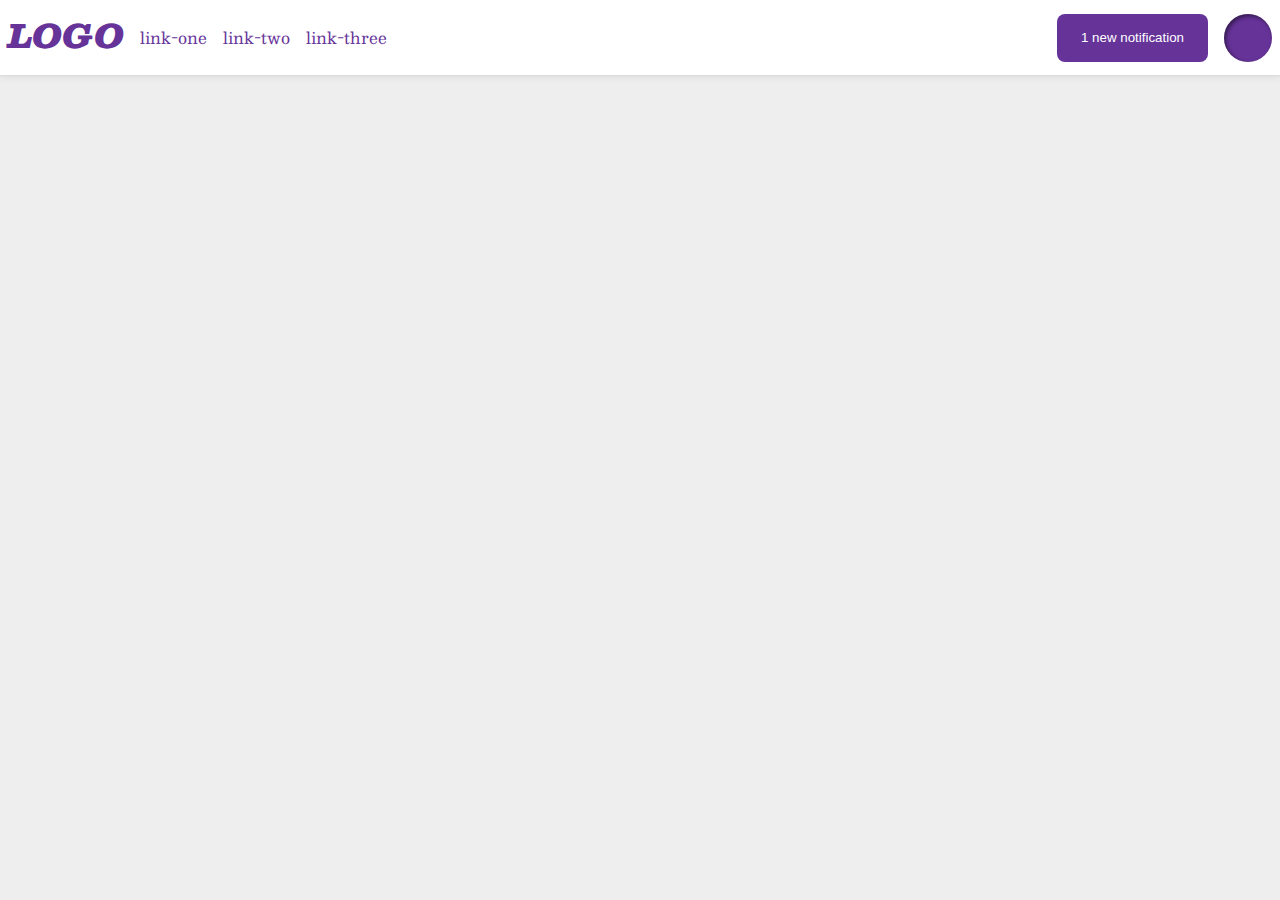
<file: flex/03-flex-header-2/index.html>
<!DOCTYPE html>
<html lang="en">

<head>
  <meta charset="UTF-8">
  <meta http-equiv="X-UA-Compatible" content="IE=edge">
  <meta name="viewport" content="width=device-width, initial-scale=1.0">
  <title>Flex Header 2</title>
  <link rel="stylesheet" href="style.css">
</head>

<body>
  <div class="header">
    <div class="left">
      <div class="logo">
        LOGO
      </div>
      <ul class="links">
        <li><a href="google.com">link-one</a></li>
        <li><a href="google.com">link-two</a></li>
        <li><a href="google.com">link-three</a></li>
      </ul>
    </div>
    <div class="right">
      <button class="notifications">
        1 new notification
      </button>
      <div class="profile-image"></div>
    </div>
  </div>
</body>

</html>
</file>
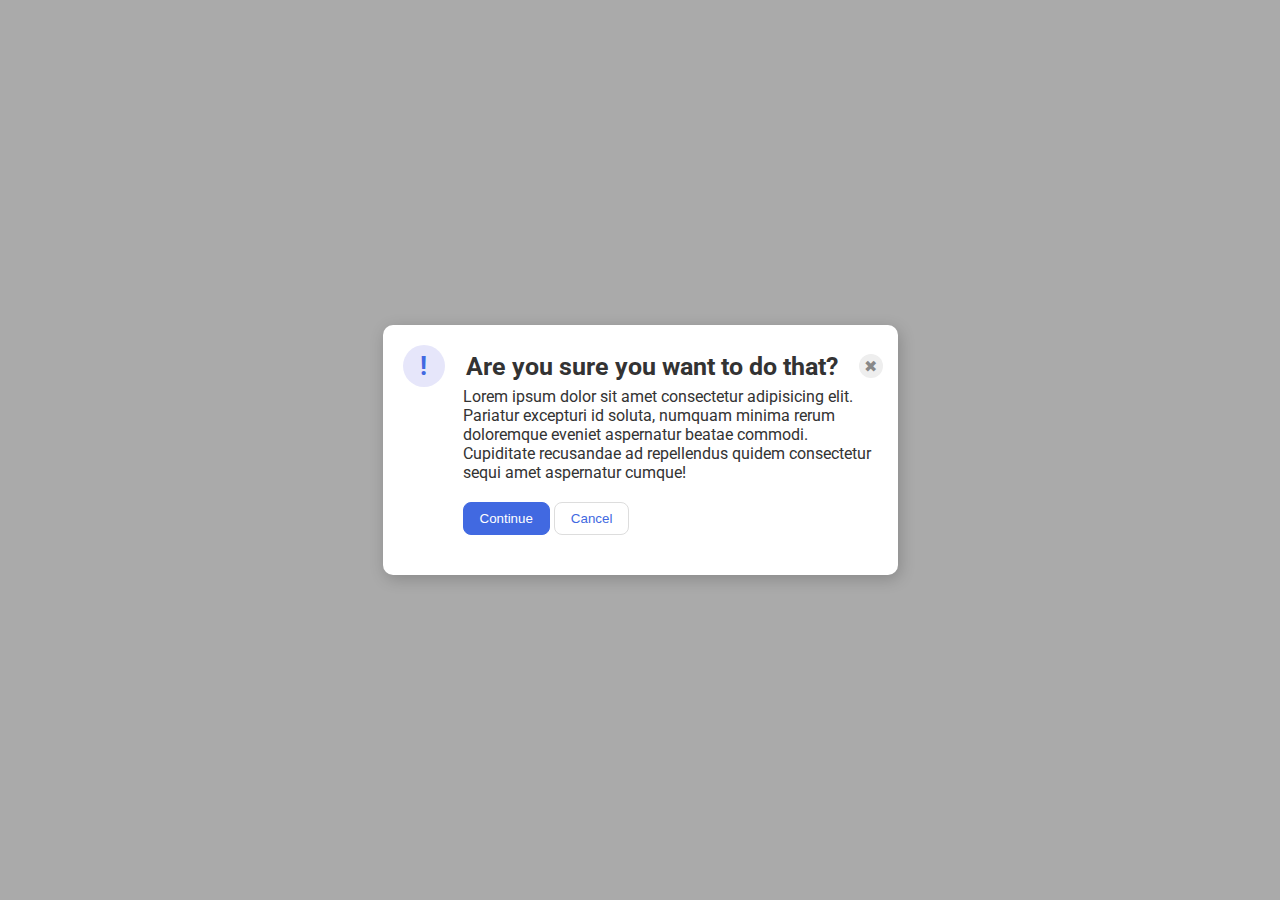
<file: flex/05-flex-modal/index.html>
<!DOCTYPE html>
<html lang="en">

<head>
  <meta charset="UTF-8">
  <meta http-equiv="X-UA-Compatible" content="IE=edge">
  <meta name="viewport" content="width=device-width, initial-scale=1.0">
  <link rel="stylesheet" href="style.css">
  <title>Modal</title>
</head>

<body>
  <div class="modal">
    <div class="top">
      <div class="icon">!</div>
      <div class="header">Are you sure you want to do that?</div>
      <div class="close-button">✖</div>
    </div>
    <div class="bottom">
      <div class="text">Lorem ipsum dolor sit amet consectetur adipisicing elit. Pariatur excepturi id soluta, numquam
        minima rerum doloremque eveniet aspernatur beatae commodi. Cupiditate recusandae ad repellendus quidem
        consectetur sequi amet aspernatur cumque!</div>
      <div class="buttons-bottom">
        <button class="continue">Continue</button>
        <button class="cancel">Cancel</button>
      </div>
    </div>
  </div>
</body>

</html>
</file>
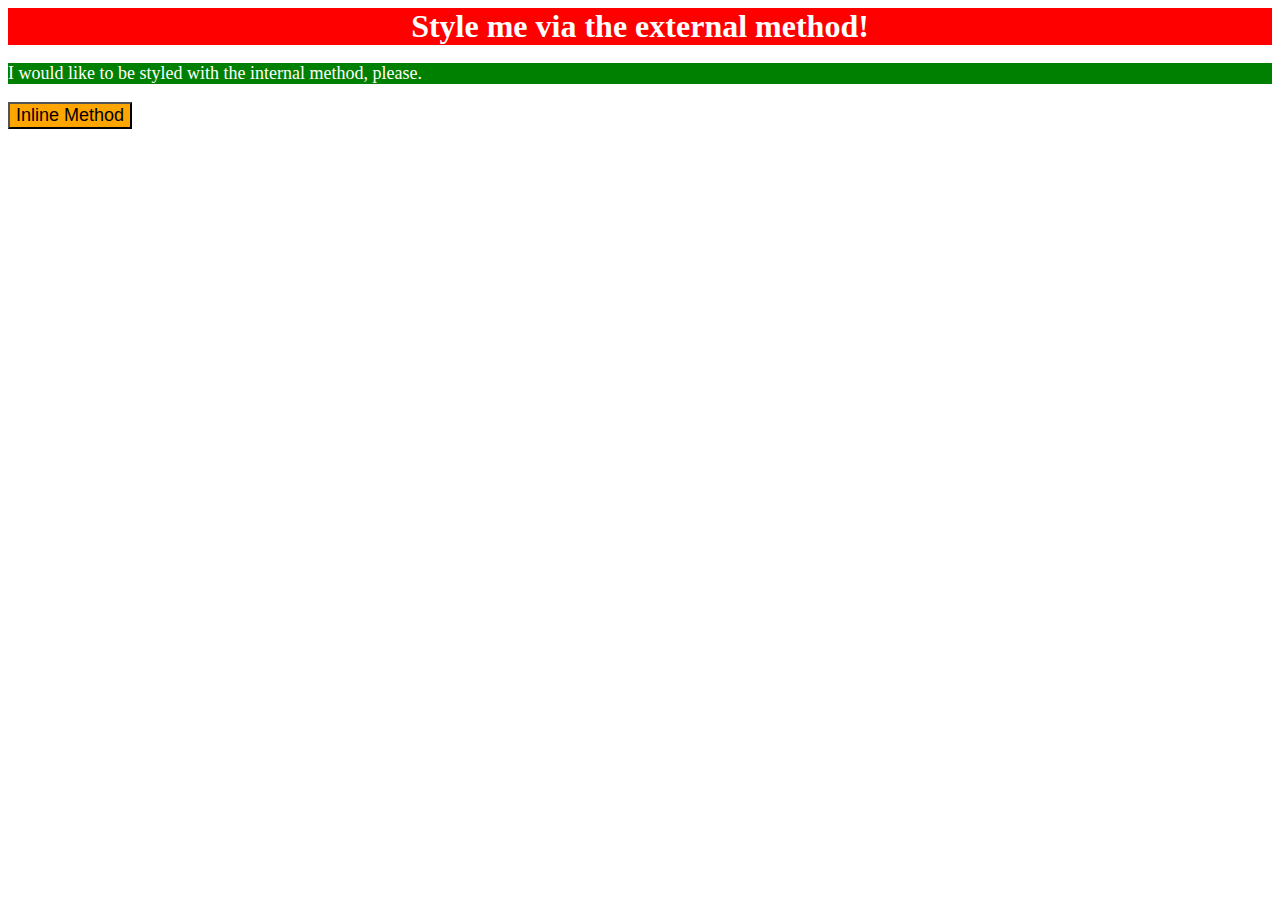
<file: foundations/01-css-methods/index.html>
<!DOCTYPE html>
<html lang="en">

<head>
  <meta charset="UTF-8">
  <meta http-equiv="X-UA-Compatible" content="IE=edge">
  <meta name="viewport" content="width=device-width, initial-scale=1.0">
  <link rel="stylesheet" href="styles.css">
  <style>
    p {
      color: white;
      background-color: green;
      font-size: 18px;
    }
  </style>
  <title>Methods for Adding CSS</title>
</head>

<body>
  <div>Style me via the external method!</div>
  <p>I would like to be styled with the internal method, please.</p>
  <button style="background-color:orange; font-size: 18px;">Inline Method</button>
</body>

</html>
</file>
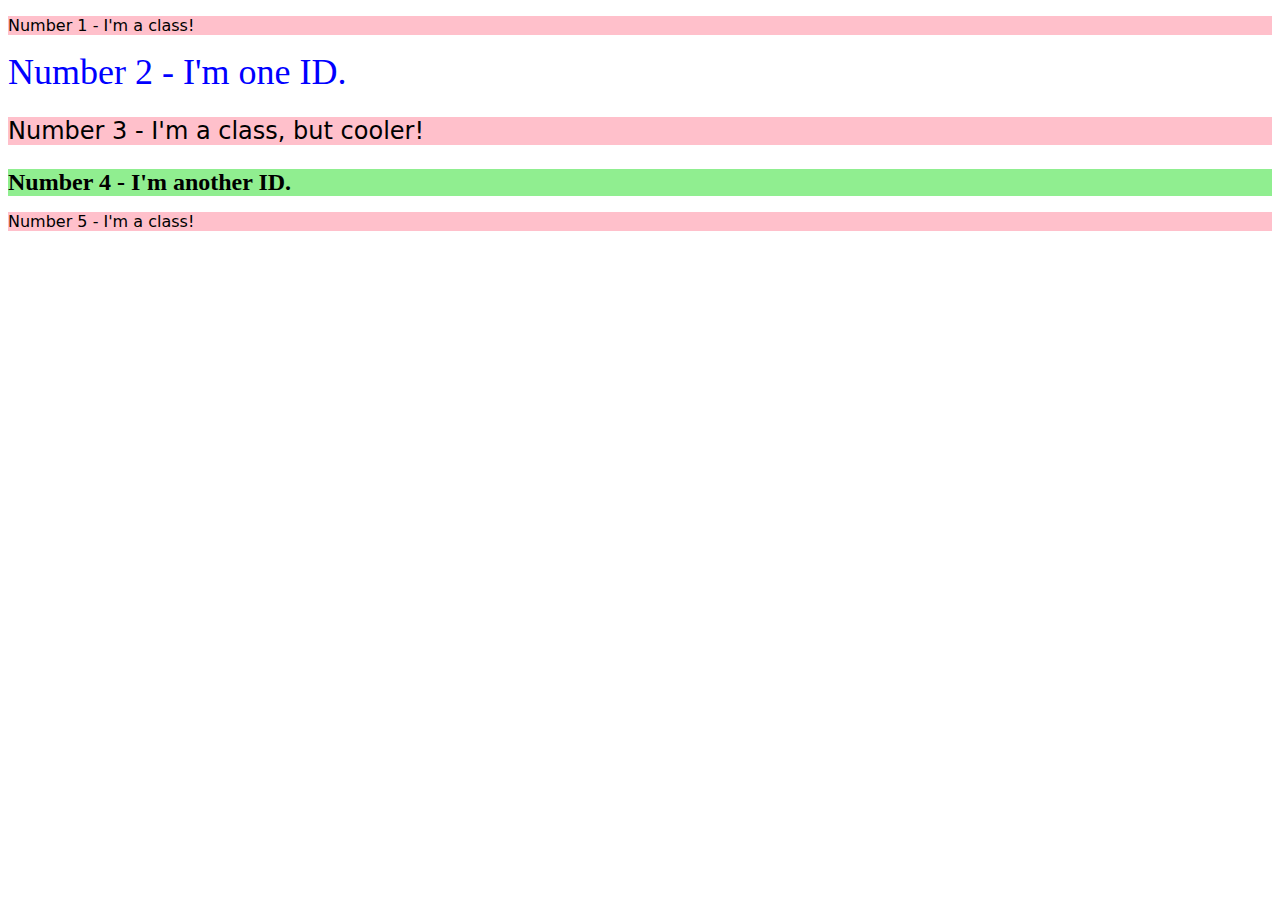
<file: foundations/02-class-id-selectors/index.html>
<!DOCTYPE html>
<html lang="en">

<head>
  <meta charset="UTF-8">
  <meta http-equiv="X-UA-Compatible" content="IE=edge">
  <meta name="viewport" content="width=device-width, initial-scale=1.0">
  <title>Class and ID Selectors</title>
  <link rel="stylesheet" href="style.css">
</head>

<body>
  <p class="odd-number">Number 1 - I'm a class!</p>
  <div id="blue-text">Number 2 - I'm one ID.</div>
  <p class="odd-number three">Number 3 - I'm a class, but cooler!</p>
  <div id="green-background">Number 4 - I'm another ID.</div>
  <p class="odd-number">Number 5 - I'm a class!</p>
</body>

</html>
</file>
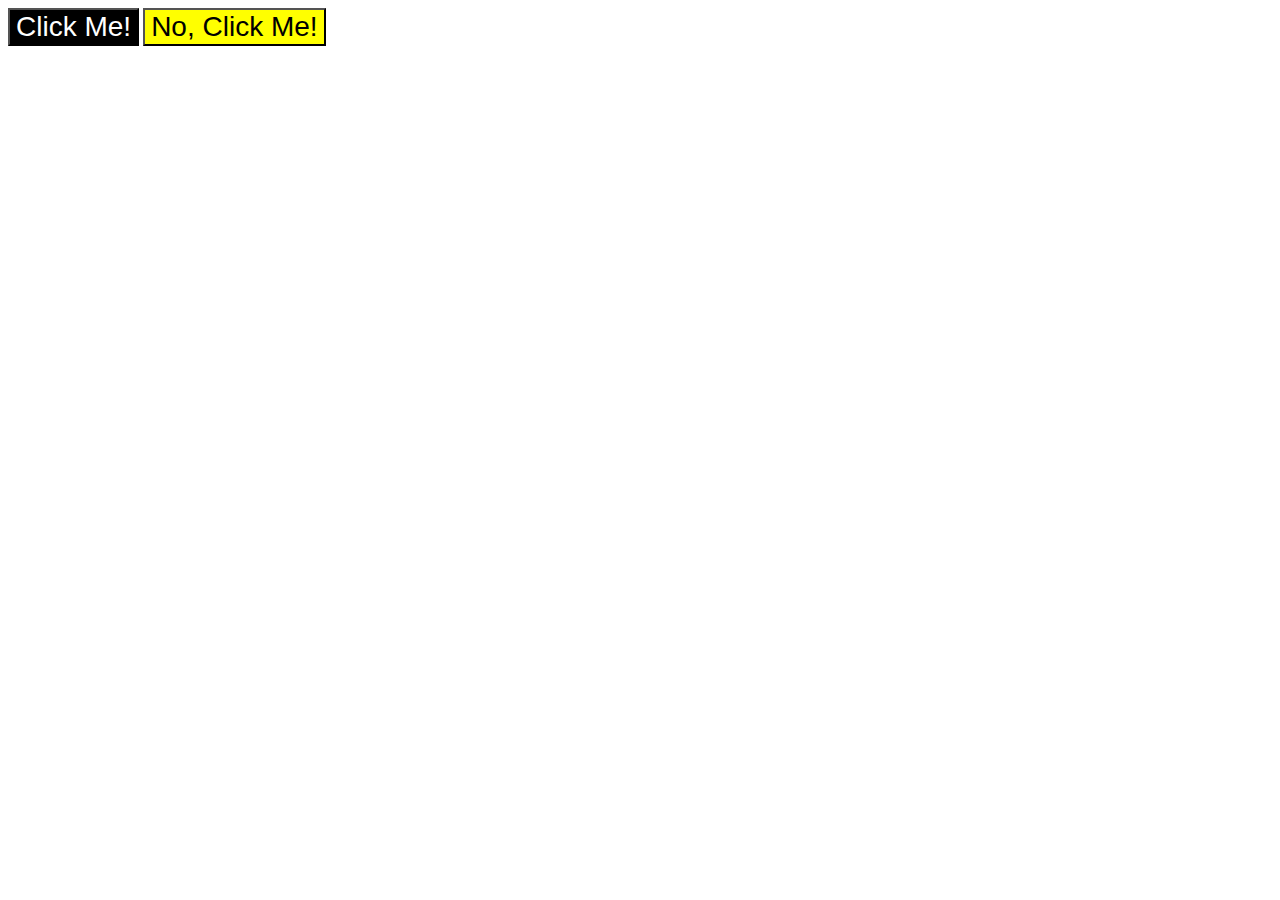
<file: foundations/03-grouping-selectors/index.html>
<!DOCTYPE html>
<html lang="en">

<head>
  <meta charset="UTF-8">
  <meta http-equiv="X-UA-Compatible" content="IE=edge">
  <meta name="viewport" content="width=device-width, initial-scale=1.0">
  <title>Grouping Selectors</title>
  <link rel="stylesheet" href="style.css">
</head>

<body>
  <button class="first">Click Me!</button>
  <button class="second">No, Click Me!</button>
</body>

</html>
</file>
<file: flex/03-flex-header-2/style.css>
/* this is some magical font-importing.  
you'll learn about it later. */
@import url('https://fonts.googleapis.com/css2?family=Besley:ital,wght@0,400;1,900&display=swap');

body {
  margin: 0;
  background: #eee;
  font-family: Besley, serif;
}

.header {
  background: white;
  border-bottom: 1px solid #ddd;
  padding: 8px;
  box-shadow: 0 0 8px rgba(0,0,0,.1);
  display: flex;
  align-items: center;
  justify-content: space-between;
}

.left, .right {
  display: flex;
  flex-direction: row;
  gap: 16px;

}

.right {
  justify-content: flex-end;
}

.profile-image {
  background: rebeccapurple;
  box-shadow: inset 2px 2px 4px rgba(0,0,0,.5);
  border-radius: 50%;
  width: 48px;
  height: 48px;
}

.logo {
  color: rebeccapurple;
  font-size: 32px;
  font-weight: 900;
  font-style: italic;
}

button {
  border: none;
  border-radius: 8px;
  background: rebeccapurple;
  color: white;
  padding: 8px 24px;
}

a {
  /* this removes the line under our links */
  text-decoration: none;
  color: rebeccapurple;
}

ul {
  list-style-type: none;
  display: flex;
  padding: 0;
  gap: 16px;
}
</file>
<file: flex/05-flex-modal/style.css>
@import url('https://fonts.googleapis.com/css2?family=Roboto:wght@400;700&display=swap');

html, body {
  height: 100%;
}

body {
  font-family: Roboto, sans-serif;
  margin: 0;
  background: #aaa;
  color: #333;
  /* I'll give you this one for free lol */
  display: flex;
  align-items: center;
  justify-content: center;
}

.modal {
  background: white;
  width: 480px;
  border-radius: 10px;
  padding: 20px 15px 20px 20px;
  box-shadow: 2px 4px 16px rgba(0,0,0,.2);
}

.icon {
  color: royalblue;
  font-size: 26px;
  font-weight: 700;
  background: lavender;
  width: 42px;
  height: 42px;
  border-radius: 50%;
  display: flex;
  align-items: center;
  justify-content: center;
  flex-shrink: 0;
}

.close-button {
  background: #eee;
  border-radius: 50%;
  color: #888;
  font-weight: 400;
  font-size: 16px;
  height: 24px;
  width: 24px;
  display: flex;
  align-items: center;
  justify-content: center;
  flex-shrink: 1;
}

.header {
  font-size: 25px;
  font-weight: bolder;
}

.top {
  display: flex;
  align-items: center;
  justify-content: space-between;
}

.bottom {
  padding-left: 60px;
  flex-direction: column;
}

.buttons-bottom {
  padding: 20px 0px ;
}

button {
  padding: 8px 16px;
  border-radius: 8px;
}

button.continue {
  background: royalblue;
  border: 1px solid royalblue;
  color: white;
}

button.cancel {
  background: white;
  border: 1px solid #ddd;
  color: royalblue;
}
</file>
<file: foundations/01-css-methods/styles.css>
div {
    color: white;
    background-color: red;
    font-size: 32px;
    font-weight: bold ;
    text-align: center;
}
</file>
<file: foundations/02-class-id-selectors/style.css>
.odd-number {
    background-color: pink;
    font-family: Verdana, 'DejaVu Sans', sans-serif;
}

.odd-number.three {
    font-size: 24px;
}

#blue-text {
    font-size: 36px;
    color: blue;
}

#green-background {
    background-color: lightgreen;
    font-weight: bold;
    font-size: 24px;
}
</file>
<file: foundations/03-grouping-selectors/style.css>
.first,
.second {
    font-size: 28px;
    font-family: Helvetica, "Times New Roman", sans-serif ; 

}

.first {
    color: white;
    background-color: black;
}

.second {
    background-color: yellow;
}
</file>
